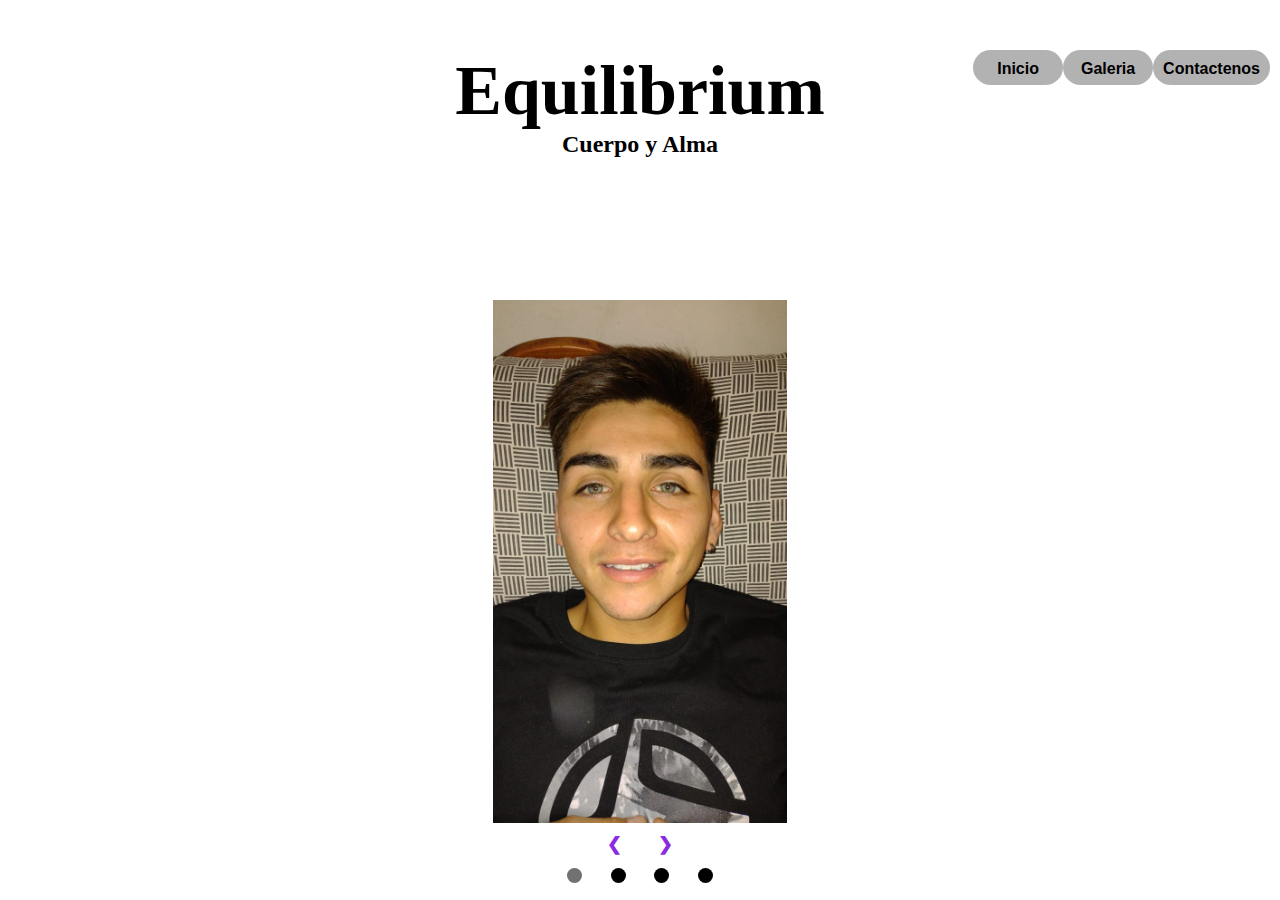
<file: carrusel.html>
<!DOCTYPE html>
<html>
<head>
 
<meta name="viewport" content="width=device-width, initial-scale=1">
 <link rel="stylesheet" href="carrusel.css"> 

<body>
 <div class="logo" data-left="9.33%"></div>   
    <div class="cabecera">
    <br>
    <br>    
    <h1>Equilibrium</h1>    
    <h2>Cuerpo y Alma</h2>
    </div>
    <div>
     <ul id="menu">
         <li><a href="formulario2.html"><b>Contactenos</b></a>
           
            <li><a><b>Galeria</b></a>

                <ul>
                <li><a href="video.html">Video</a></li>
                <li><a href="carrusel.html">Fotos</a></li>
                </ul>
            <li><a href="index.html"><b>Inicio</b></a></li>
            </li>
          </ul>
      </div>
 <div class="cabecera">
    <br>
    <br>
</div>



</style>
</head>
<div class="separador">
  
</div>

<div class="slideshow-container">

<div class="mySlides fade">  
  <img src="IMG-20220415-WA0000.jpg" style="width:70%">
</div>

<div class="mySlides fade"> 
  <img src="IMG-20220415-WA0003.jpg" style="width:70%"> 
</div>

<div class="mySlides fade">  
  <img src="IMG-20220415-WA0002.jpg" style="width:70%"> 
</div>

<div class="mySlides fade"> 
  <img src="IMG-20220415-WA0001.jpg" style="width:70%">  
</div>

<a class="prev" onclick="plusSlides(-1)">❮</a>
<a class="next" onclick="plusSlides(1)">❯</a>

</div>
<br>

<div style="text-align:center">
  <span class="dot" onclick="currentSlide(1)"></span> 
  <span class="dot" onclick="currentSlide(2)"></span> 
  <span class="dot" onclick="currentSlide(3)"></span> 
  <span class="dot" onclick="currentSlide(4)"></span> 
</div>

<script>
let slideIndex = 1;
showSlides(slideIndex);

function plusSlides(n) {
  showSlides(slideIndex += n);
}

function currentSlide(n) {
  showSlides(slideIndex = n);
}

function showSlides(n) {
  let i;
  let slides = document.getElementsByClassName("mySlides");
  let dots = document.getElementsByClassName("dot");
  if (n > slides.length) {slideIndex = 1}    
  if (n < 1) {slideIndex = slides.length}
  for (i = 0; i < slides.length; i++) {
    slides[i].style.display = "none";  
  }
  for (i = 0; i < dots.length; i++) {
    dots[i].className = dots[i].className.replace(" active", "");
  }
  slides[slideIndex-1].style.display = "block";  
  dots[slideIndex-1].className += " active";
}
</script>

</body>
</html>
</file>
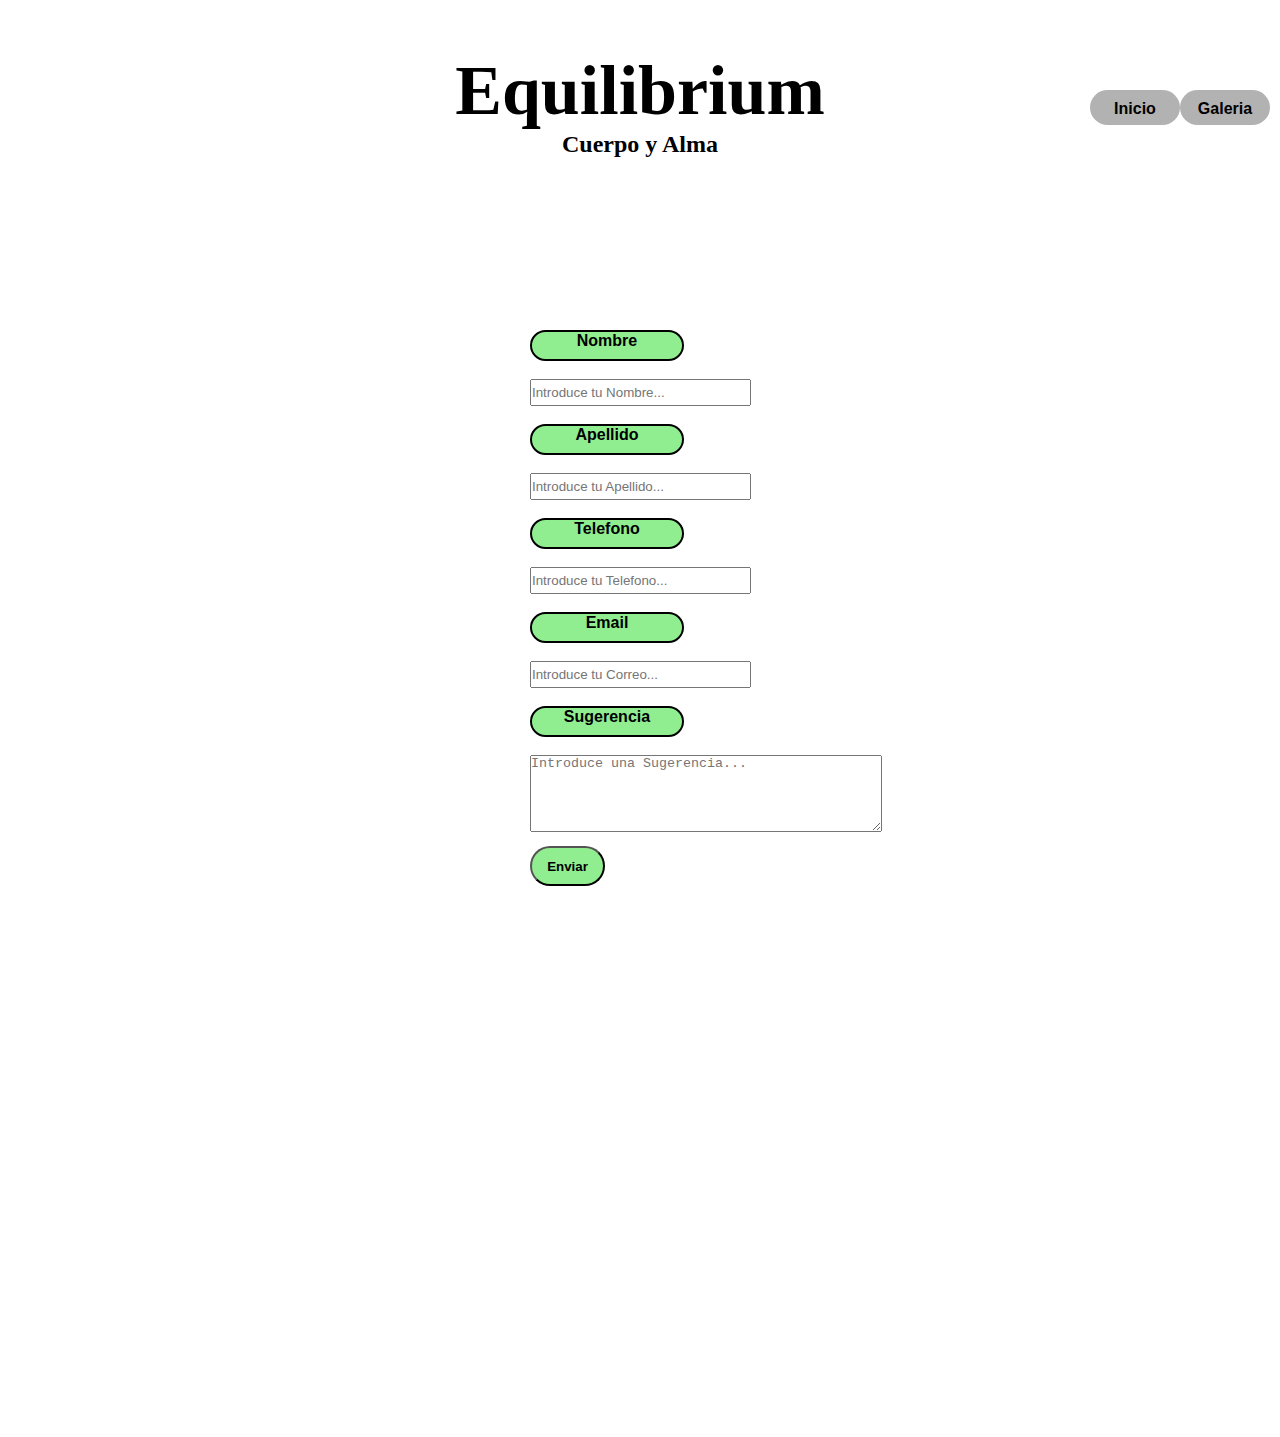
<file: Formulario2.html>
<!DOCTYPE html>
<html>
<head>
    <meta charset="utf-8">
    <meta name="viewport" content="width=device-width, initial-scale=1">   
    <link rel="stylesheet" href="formulario2.css"> 
<title class="texto">Equilibrium</title>
</head>
<head>
<body class="body">

     <div class="logo" data-left="9.33%"></div>   
    <div class="cabecera">
    <br>
    <br>    
    <h1>Equilibrium</h1>    
    <h2>Cuerpo y Alma</h2>
    </div>
    <div>
     <ul id="menu">           
            <li><a><b>Galeria</b></a>

                <ul>
                <li><a href="video.html">Video</a></li>
                <li><a href="carrusel.html">Fotos</a></li>
                </ul>
            <li><a href="index.html"><b>Inicio</b></a></li>
            </li>
          </ul>
      </div>
      <div class="separador">

     <form id="enviar" onsubmit="return onSubmit()">
    <section class="form">
        <label class="label" style="text-align:center" ><b>  Nombre  </b></label><br>
        <input type="texto" class="input" size=25 style="height: 23px;" id="nombre" name="nombre" placeholder="Introduce tu Nombre..." ><br><br>
        <label class="label"><b>  Apellido  </b></label><br>
        <input type="texto" class="input" size=25 style="height: 23px;" id="apellido" name="apellido" placeholder="Introduce tu Apellido..."><br><br>
        <label class="label"><b>  Telefono  </b></label><br>
        <input type="Telefono" class="input" size=25 style="height: 23px;" id="telefono" name="telefono" placeholder="Introduce tu Telefono..."><br><br>
        <label class="label"><b>  Email  </b></label><br>
        <input type="Correo" class="input" size=25 style="height: 23px;" id="email" name="email" placeholder="Introduce tu Correo..."><br><br>
        <label  class="label" for="campotexto"><b>  Sugerencia  </b></label><br>
        <textarea class="campotexto" id="campotexto" name="campotexto" placeholder="Introduce una Sugerencia..."></textarea><br>
        <button id="boton"><b>  Enviar  </b></button>
    </form>
    <ul id="lista_errores"></ul>
    <div id="enviado"></div>
   </section>
   <div class="separador" id="pie">

<script defer type="text/javascript" src="formulario2.js"></script>
</body>
</head>
</html>
</file>
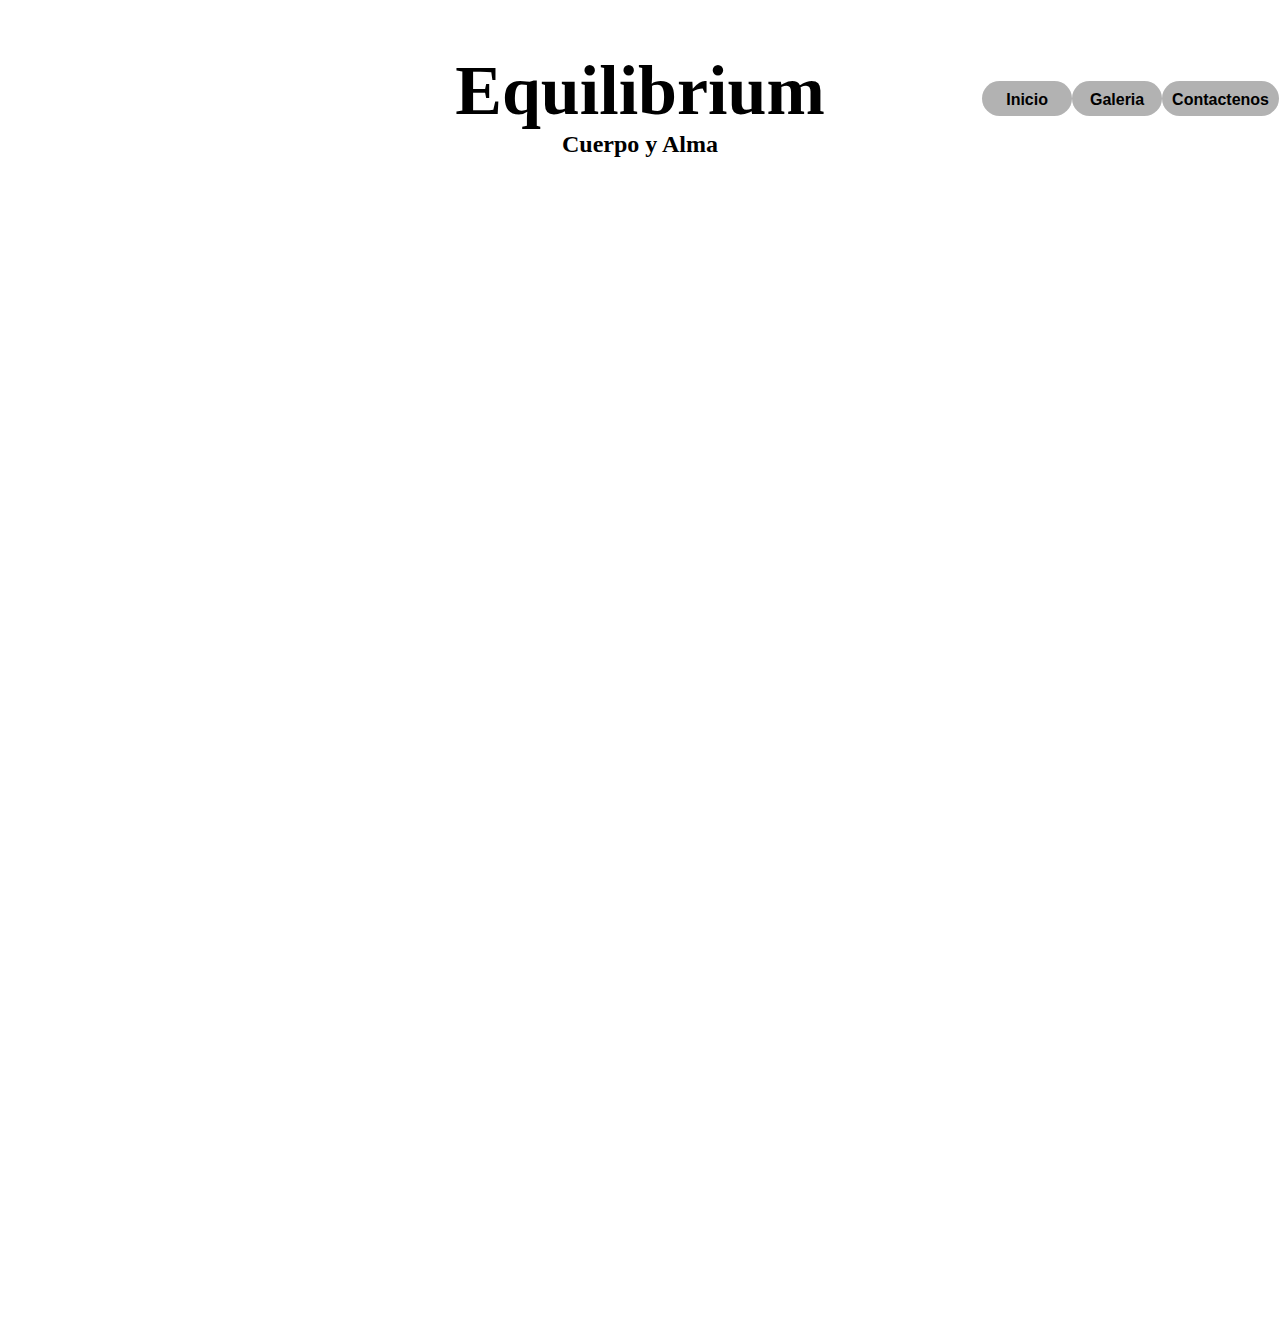
<file: video.html>
<!DOCTYPE html>
<html>
<head>
    <meta charset="utf-8">
    <meta name="viewport" content="width=device-width, initial-scale=1">   
    <link rel="stylesheet" href="video.css"> 

    
    <style>
        .text{
            font-family: cornelia;
        }
        
        h1{
            font-family: cornelia;
            font-size: 70px;
        }
        h2{
            font-family:Cooper Black;
        }
    </style>
    <title class="texto">Equilibrium</title>

</head>
<head>
<body>
      <div class="logo" data-left="9.33%"></div>   
    <div class="cabecera">
    <br>
    <br>    
    <h1>Equilibrium</h1>    
    <h2>Cuerpo y Alma</h2>
    </div>
    <div>
     <ul id="menu">
         <li><a href="formulario2.html"><b>Contactenos</b></a>
           
            <li><a><b>Galeria</b></a>

                <ul>
                <li><a href="video.html">Video</a></li>
                <li><a href="carrusel.html">Fotos</a></li>
                </ul>
            <li><a href="index.html"><b>Inicio</b></a></li>
            </li>
          </ul>
      </div>
    <section class="video1">
    	<iframe width="560" height="315" src="https://www.youtube.com/embed/wUpQgDzRn_s" title="YouTube video player" frameborder="0" allow="accelerometer; autoplay; clipboard-write; encrypted-media; gyroscope; picture-in-picture" allowfullscreen></iframe>	
    	</video>
    

    
       <iframe width="560" height="315" src="https://www.youtube.com/embed/dP3orNFMaWs" title="YouTube video player" frameborder="0" allow="accelerometer; autoplay; clipboard-write; encrypted-media; gyroscope; picture-in-picture" allowfullscreen></iframe>   
        </video>
   

    
        <iframe width="560" height="315" src="https://www.youtube.com/embed/lnpScNC_L1Q" title="YouTube video player" frameborder="0" allow="accelerometer; autoplay; clipboard-write; encrypted-media; gyroscope; picture-in-picture" allowfullscreen></iframe>
        </video>
    </section>



</body>
</html>
</file>
<file: carrusel.css>
*{
	margin: 0px;
  padding: 0px;
}

body {
	
	 background-image: url("https://www.espaciohonduras.net/images/diseno_programacion_web/Plantillas_web/spa/1/spa_1/images/page.jpeg"); 
	 background-repeat:  no-repeat;
	 background-attachment: fixed;
	 background-size: cover;
	 color: black;
	font-family: Verdana, Geneva, Tahoma, sans-serif, cornelia;
}
.text{
 font-family: cornelia;
}
h1{
  font-family: cornelia;
  font-size: 70px;
}
h2{
  font-family:Cooper Black;
}
.cabecera {
	padding: 15px;
	height: 10px;
	text-align: center;
	<font face="cornelia">Texto</font>	
}

header{
  font-family: Helvetica;
  width: 480px;
  margin: 0 auto;
}
ul{
  list-style: none;
  padding: 10px;
}
#menu li>a{
  
  color: black;
 padding: 10px;
  display: block;
  text-decoration: none;
  min-width: 70px;
background-color: rgba(0, 0, 0, 0.3) ;
	height: 15px;
	text-align: center;
	border-radius: 30px;
}
#menu li>a:hover{
  color: #3D5110;
  background-color: #eaeaea;
  text-align:center;
}
#menu>li{
  float: right;
  text-align:center;
}
#menu>li>ul{
  display: none;
  text-align:center;
}
#menu>li:hover>ul {
  display:block;
  text-align:center;
}

.menu{
height: 1px;
	text-align: right;
	<font face="cornelia">Texto</font>
	padding: 15px;
	height: 50px;
}

.logo
{
    display: block;
    left: 9.33%;
    margin-left: -36px;
    position: absolute;
    top: -6px;
    width: 387px;
    height: 326px;
    background-image: url('https://www.espaciohonduras.net/images/diseno_programacion_web/Plantillas_web/spa/1/spa_1/images/object1274802213.png');
    background-position: 0 0;
    background-repeat: no-repeat;
    z-index: 1;
}
.separador{
	padding: 100px;
}

.mySlides {display: none}
img {vertical-align: super;
height: 100%;
width: 100%;
object-fit: contain;
}

.slideshow-container {
  width: 420px;
  height: 550px;
  text-align: center;

  position: relative;
  margin: auto;
}

.prev, .next {
  cursor: pointer;
  position: relative;
  top: 0%;
  width: 800px;
  padding: 16px;
  margin-top: -22px;
  color: blueviolet;
  font-weight: bold;
  font-size: 18px;
  transition: 0.6s ease;
  border-radius: 0 3px 3px 0;
  user-select: none;

}

.next {
  right: 0;
  border-radius: 3px 0 0 3px;
}

.prev:hover, .next:hover {
  background-color: rgba(0,0,0,0.8);
}

.dot {
  cursor: pointer;
  height: 15px;
  width: 15px;
  margin: 0 12px;
  background-color: black;
  border-radius: 50%;
  display: inline-block;
  transition: background-color 0.6s ease;

}

.active, .dot:hover {
  background-color: #717171;
}


.fade {
  animation-name: fade;
  animation-duration: 1.5s;
}
@keyframes fade {
  from {opacity: .4} 
  to {opacity: 1}
}


@media only screen and (max-width: 300px){
  .prev, .next{font-size: 11px}
}
</file>
<file: formulario2.css>
*{
	margin: 0px;
	padding: 0px;
}
.body {
	
	 background-image: url("https://www.espaciohonduras.net/images/diseno_programacion_web/Plantillas_web/spa/1/spa_1/images/page.jpeg"); 
	 background-repeat:  no-repeat;
	 background-attachment: fixed;
	 background-size: cover;
	 color: black;
	font-family: Verdana, Geneva, Tahoma, sans-serif, cornelia;
}
.text{
  font-family: cornelia;
}        
h1{
  font-family: cornelia;
  font-size: 70px;
}
h2{
  font-family:Cooper Black;
}
.cabecera {
	padding: 15px;
	height: 50px;
	text-align: center;
	<font face="cornelia">Texto</font>	
}

.separador{
	width: 1000px;
	height: 400px;
}

.form{
	/*border:2px solid blue; */
	width: 400px;
	padding: 30px;
	margin: 500px;
	margin-top: 100px;
	border-radius: 30px;
	margin-top: 200px;
}

header{
  font-family: Helvetica;
  width: 480px;
  margin: 0 auto;
}
ul{
	
  list-style: none;
  padding: 10px;
}
#menu li>a{
  
  color: black;
 padding: 10px;
  display: block;
  text-decoration: none;
  min-width: 70px;
background-color: rgba(0, 0, 0, 0.3) ;
	height: 15px;
	text-align: center;
	border-radius: 30px;
}
#menu li>a:hover{
  color: #3D5110;
  background-color: #eaeaea;
  text-align:center;
}
#menu>li{
  float: right;  
  text-align:center;
}
#menu>li>ul{
  display: none;
  text-align:center;
}
#menu>li:hover>ul {
  display:block;
  text-align:center;
}

.menu{
  height: 1px;
	text-align: right;
	<font face="cornelia">Texto</font>
	padding: 15px;
	height: 50px;
	

}

.label{
	color: black;
	background-color: lightgreen;
	size: 50px;
	width: 150px;
	height: 27px;
	border: 2px solid black;
	border-radius: 30px;
	display: block;
	float: none;
	text-align: center;

}

#input{
	margin-top: 5px;
	border-radius: 5px;
	border: 1px solid black;
}
.campotexto{
	height: 75px;
	width: 350px;

}

.logo
{
    display: block;
    left: 9.33%;
    margin-left: -36px;
    position: absolute;
    top: -6px;
    width: 387px;
    height: 326px;
    background-image: url('https://www.espaciohonduras.net/images/diseno_programacion_web/Plantillas_web/spa/1/spa_1/images/object1274802213.png');
    background-position: 0 0;
    background-repeat: no-repeat;
    z-index: 1;
}
#boton{
	margin-top: 10px;
	width: 75px;
	height: 40px;
	background-color: lightgreen;
	border-radius: 50px;
}
#pie{
	width: 1000px;
	height: 1px;
}
</file>
<file: video.css>
*{
	margin: 0px;
	padding: 0px;
}
body {
	
	 background-image: url("https://www.espaciohonduras.net/images/diseno_programacion_web/Plantillas_web/spa/1/spa_1/images/page.jpeg"); 
	 background-repeat:  no-repeat;
	 background-attachment: fixed;
	 background-size: cover;
	 color: black;
	font-family: Verdana, Geneva, Tahoma, sans-serif, cornelia;
}
.cabecera {
	padding: 15px;
	height: 50px;
	text-align: center;
	<font face="cornelia">Texto</font>
		
}
.video1{
width: 500px;
position: relative;
padding: 100px;
margin: auto; 
margin-top: 100px;
margin-left: 300px;
}

ul{
  list-style: none;
  padding: 1px;
}

#menu li>a{
  
  color: black;
 padding: 10px;
  display: block;
  text-decoration: none;
  min-width: 70px;
background-color: rgba(0, 0, 0, 0.3) ;
	height: 15px;
	text-align: center;
	border-radius: 30px;
}
#menu li>a:hover{
  color: #3D5110;
  background-color: #eaeaea;
  text-align:center;
}
#menu>li{
  float: right;
  text-align:center;
}
#menu>li>ul{
  display: none;
  text-align:center;
}
#menu>li:hover>ul {
  display:block;
  text-align:center;
}

.menu{
height: 1px;
	text-align: right;
	<font face="cornelia">Texto</font>
	padding: 15px;
	height: 50px;

}


.logo
{
    display: block;
    left: 9.33%;
    margin-left: -36px;
    position: absolute;
    top: -6px;
    width: 387px;
    height: 326px;
    background-image: url('https://www.espaciohonduras.net/images/diseno_programacion_web/Plantillas_web/spa/1/spa_1/images/object1274802213.png');
    background-position: 0 0;
    background-repeat: no-repeat;
    z-index: 1;
}
</file>
